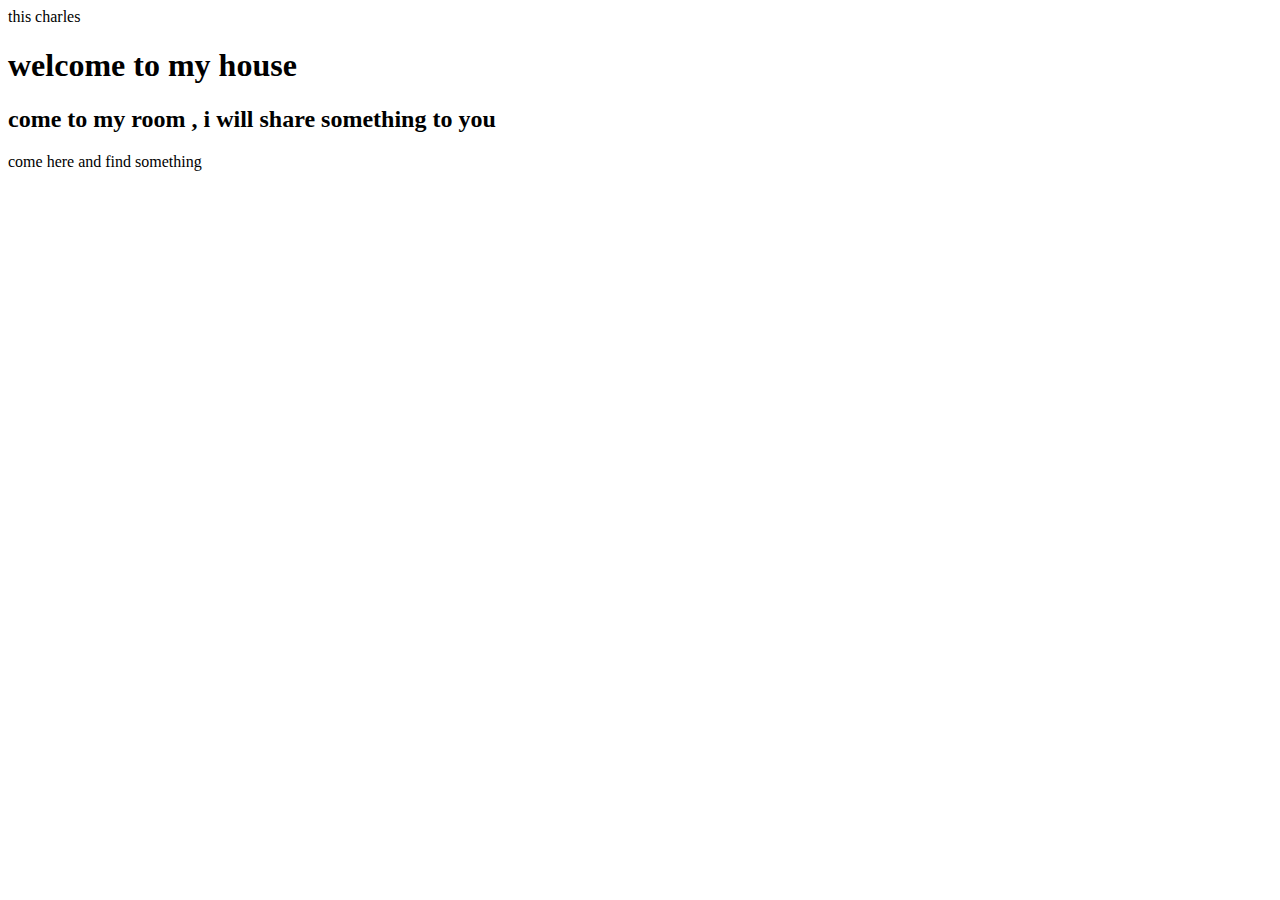
<file: index2.html>
<!DOCTYPE html>
<html>
    <head>this charles</head>
    <title>isabella</title>
    <h1>welcome to my house</h1>
    <h2>come to my room , i will share something to you</h2>
    <body>
        come here and find something
    </body>
</html>
</file>
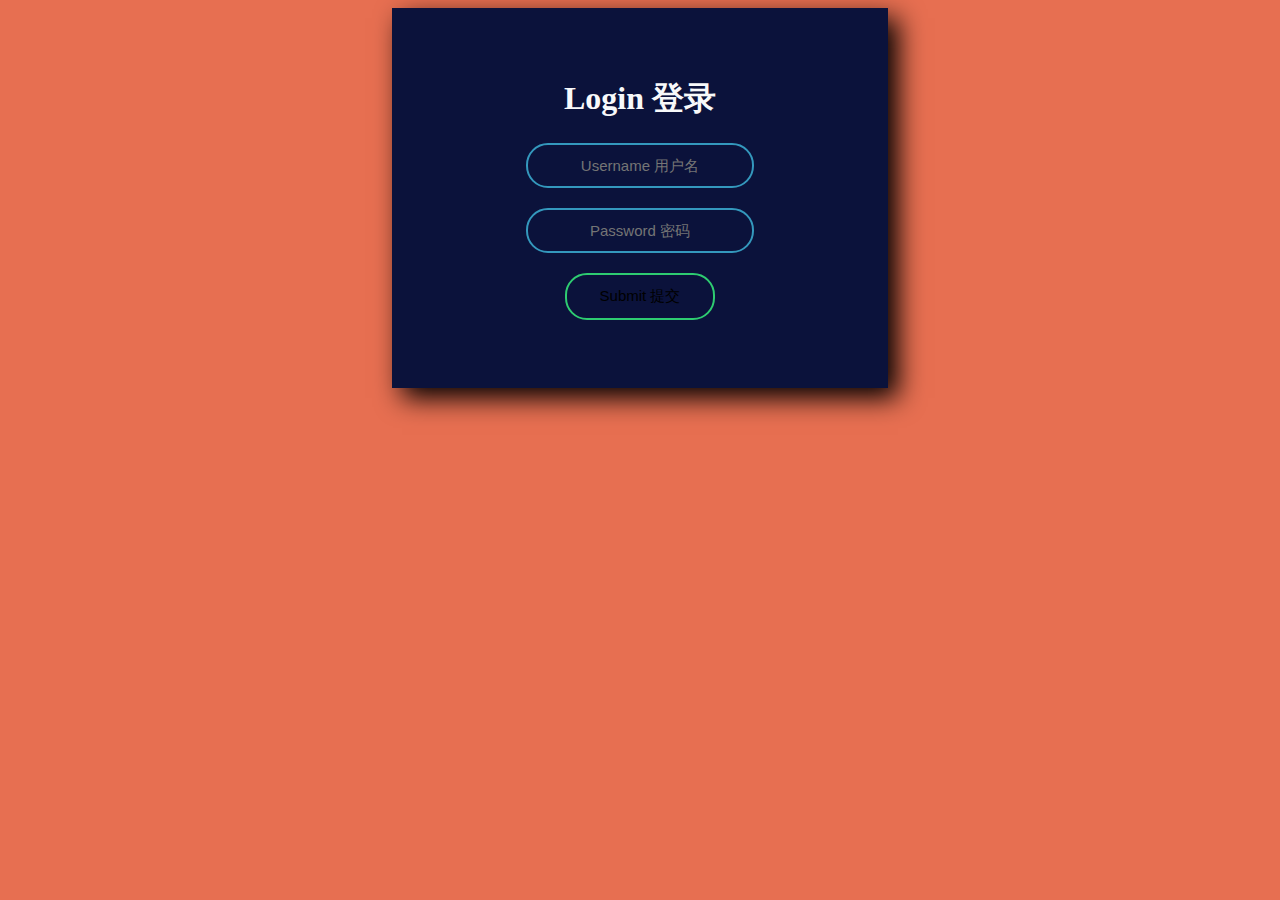
<file: login.html>
<!DOCTYPE html>
<html>
    <title>
        
    </title>
    <head>
        <link rel="stylesheet" href="style.css">

    </head>
    <body>
        
        <form action="action.js" class="login">
            <h1>Login 登录</h1>
            <input type="text" placeholder="Username 用户名"/>
            <input type="password" placeholder="Password 密码"/>
            <input type="submit" value="Submit 提交"/>
        </form>
        

    </body>
</html>
</file>
<file: style.css>
body{
    font-family: Roboto;
    background-color: #e76f51;
    display:flex;
    align-items:center;
    justify-content:center;
 }
.login{
    background-color: #0b123b;
    width:400px;
    color:#f8f9fa;
    padding: 48px;
    box-shadow: 10px 10px 25px #000000;
    text-align: center;

}

.login input{
    display: block;
    margin: 20px auto;
    text-align: center;
    background: none;
    padding: 12px;
    font-size:15px;
    border-radius:22px;
    outline:none;
}

.login input[type="text"],.login input[type="password"]{
    border:2px solid #3498bd;
    width:200px;
}

.login input[type="submit"]{
    width: 150px;
    border:2px solid #2ecc71;
    cursor: pointer;

}
login input[type="text"]:focus,.login input[type="password"]:focus{
     border-color: #2ecc71;
     width: 280px;
     transition: 0.5s;
}

.login input[type="submit"]:hover{
    background-color: #2ecc71;
    transition: 0.5s;

}
</file>
